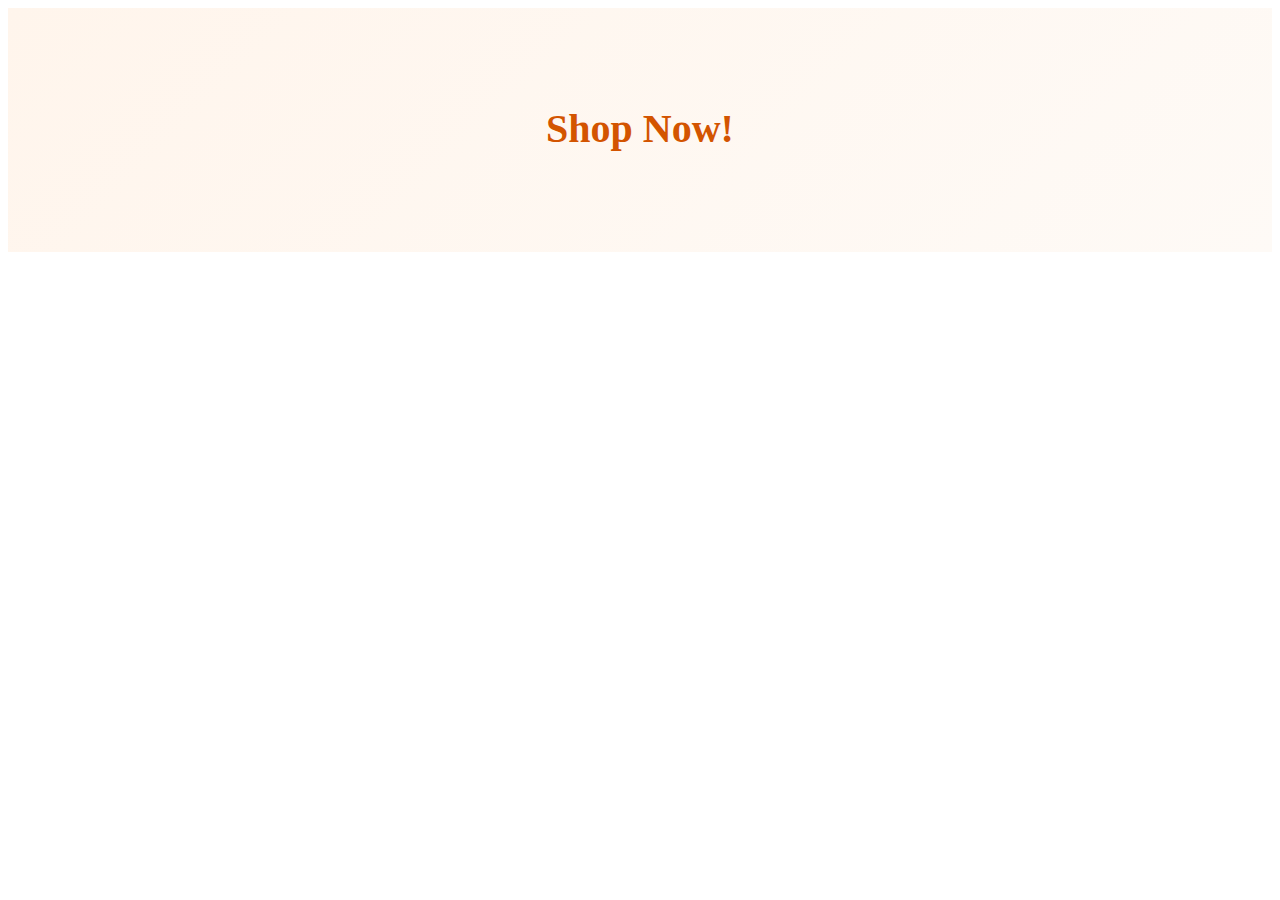
<file: gallery-gifts.html>
<!DOCTYPE html>
<html lang="en">
<head>
    <meta charset="UTF-8">
    <meta name="viewport" content="width=device-width, initial-scale=1.0">
    <title>Product Gallery - Kalasagar</title>
    <link rel="stylesheet" href="style.css">
</head>
<body>

  <section id="product-gallery">
    <div class="container">
        <h1>Shop Now!</h1>
        <div class="product-grid">
        </div>
    </div>
</section>

    

    <script>
        // Example product images
        const productImages = {
            frames: ['images/frames1.jpg','images/frames2.jpg','images/frames3.jpg'],
            albums: ['images/album1.jpg','images/album2.jpg','images/album3.jpg'],
            gifts: ['images/gift1.jpg','images/gift2.jpg','images/gift3.jpg']
        };

        // Get type from query string
        const params = new URLSearchParams(window.location.search);
        const type = params.get('type');
        const galleryTitle = document.getElementById('gallery-title');
        const galleryWrapper = document.getElementById('galleryWrapper');

        galleryTitle.textContent = type ? type.charAt(0).toUpperCase() + type.slice(1) + " Gallery" : "Product Gallery";

        if(type && productImages[type]){
            productImages[type].forEach(src => {
                const img = document.createElement('img');
                img.src = src;
                img.style.width = "300px";
                img.style.margin = "10px";
                img.style.borderRadius = "10px";
                galleryWrapper.appendChild(img);
            });
        } else {
            galleryWrapper.innerHTML = "<p>No images available for this product.</p>";
        }
    </script>

</body>
</html>
</file>
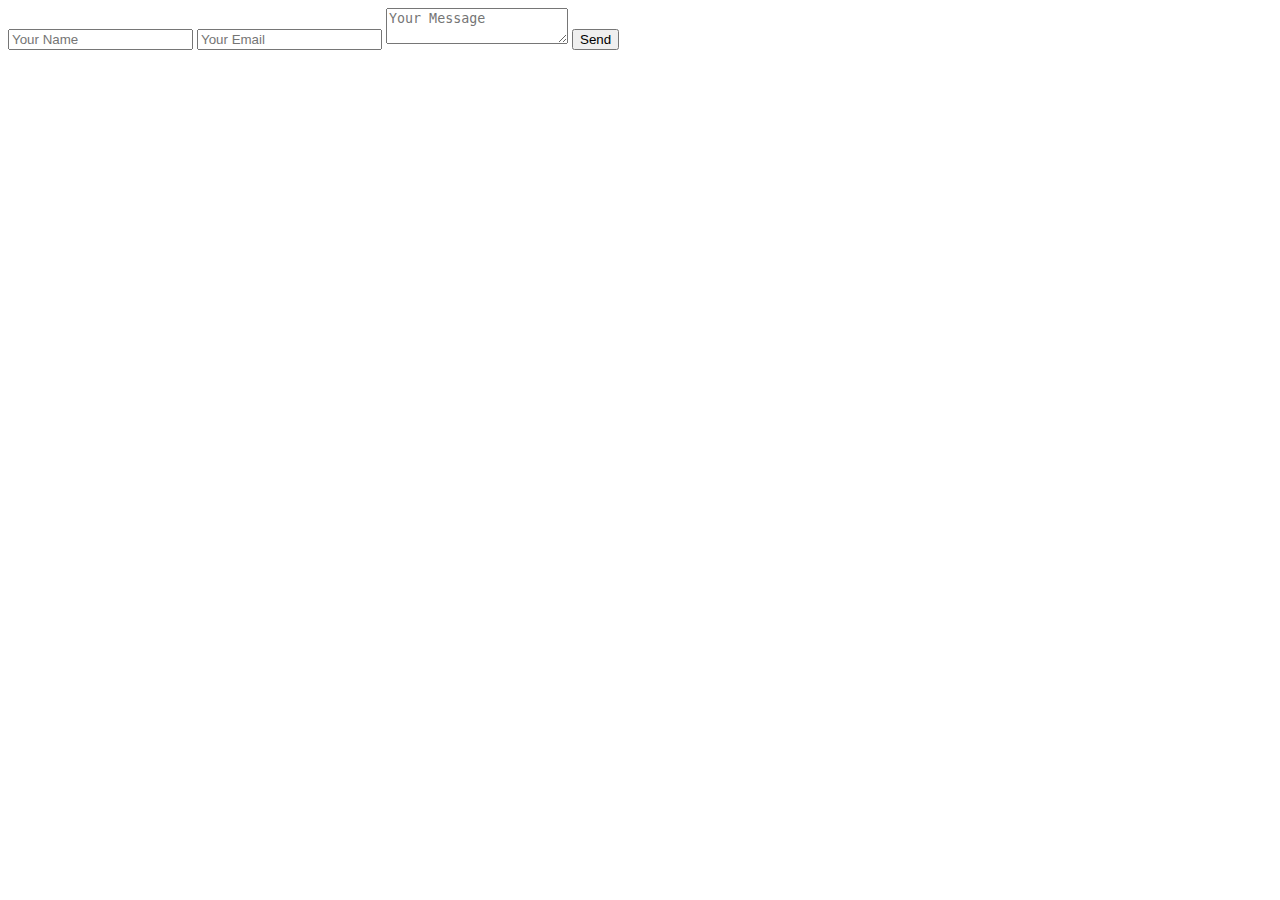
<file: login.html>
<!DOCTYPE html>
<html lang="en">
<head>
    <meta charset="UTF-8">
    <meta name="viewport" content="width=device-width, initial-scale=1.0">
    <title>Login - Kalasagar Photo Studio</title>
    <link rel="stylesheet" href="style.css">
</head>
<body>
<form onsubmit="submitContact(event)">
  <input type="text" id="name" placeholder="Your Name" required>
  <input type="email" id="email" placeholder="Your Email" required>
  <textarea id="message" placeholder="Your Message" required></textarea>
  <button type="submit">Send</button>
</form>

<script>
async function submitContact(e) {
  e.preventDefault();
  const name = document.getElementById("name").value;
  const email = document.getElementById("email").value;
  const message = document.getElementById("message").value;

  const res = await fetch("http://localhost:5000/contact", {
    method: "POST",
    headers: { "Content-Type": "application/json" },
    body: JSON.stringify({ name, email, message }),
  });

  const data = await res.json();
  alert(data.message || data.error);
}
</script>


</body>
</html>
</file>
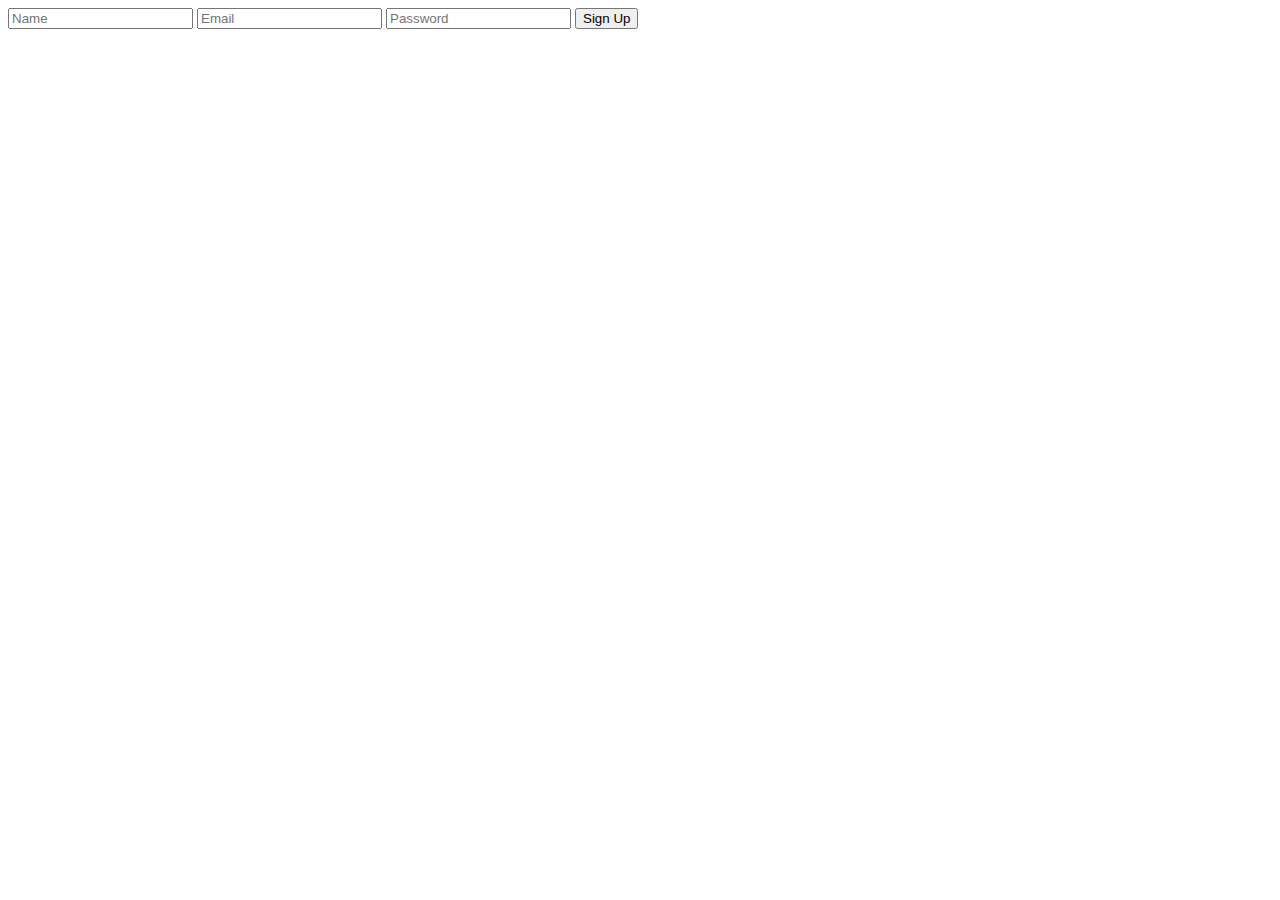
<file: signin.html>
<!DOCTYPE html>
<html lang="en">
<head>
    <meta charset="UTF-8">
    <meta name="viewport" content="width=device-width, initial-scale=1.0">
    <title>Sign Up - Kalasagar Photo Studio</title>
    <link rel="stylesheet" href="style.css">
</head>
<body>
<form onsubmit="signupUser(event)">
  <input type="text" id="name" placeholder="Name" required>
  <input type="email" id="email" placeholder="Email" required>
  <input type="password" id="password" placeholder="Password" required>
  <button type="submit">Sign Up</button>
</form>

<script>
async function signupUser(e) {
  e.preventDefault();
  const name = document.getElementById("name").value;
  const email = document.getElementById("email").value;
  const password = document.getElementById("password").value;

  const res = await fetch("http://localhost:5000/auth/signup", {
    method: "POST",
    headers: { "Content-Type": "application/json" },
    body: JSON.stringify({ name, email, password }),
  });

  const data = await res.json();
  alert(data.message || data.error);
}
</script>


</body>
</html>
</file>
<file: style.css>
/* ---------------- Navigation ---------------- */
#navigation ul {
  list-style: none;
  margin: 0;
  padding: 0;
  display: flex;
  justify-content: center;
  background-color: #222;
}

#navigation li {
  margin: 0;
}

#navigation a {
  display: block;
  padding: 15px 20px;
  color: white;
  text-decoration: none;
  font-weight: 500;
  transition: background 0.3s, color 0.3s;
}

#navigation a:hover {
  background-color: #ff9800;
  color: #222;
}

#navigation a.active {
  background-color: #ff9800;
  color: #222;
}

/* Responsive Nav */
@media (max-width: 600px) {
  #navigation ul {
    flex-direction: column;
  }
  #navigation a {
    text-align: center;
    border-bottom: 1px solid #333;
  }
}

/* ---------------- About Section ---------------- */
#about {
  padding: 70px 20px;
  background: linear-gradient(135deg, #f9f9f9, #fff5ec);
  text-align: center;
  font-family: 'Poppins', sans-serif;
}

.shop-title {
  font-family: 'Great Vibes', cursive;
  font-size: 3rem;
  color: #d35400;
  margin-bottom: 10px;
}

.tagline {
  font-size: 1.1rem;
  color: #666;
  margin-bottom: 50px;
  letter-spacing: 1px;
}

.about-wrapper {
  display: flex;
  flex-wrap: wrap;
  justify-content: center;
  gap: 30px;
}

.about-box {
  background: #fff;
  border-radius: 15px;
  box-shadow: 0 8px 25px rgba(0,0,0,0.1);
  max-width: 450px;
  padding: 25px;
  text-align: left;
  transition: transform 0.3s, box-shadow 0.3s;
}

.about-box:hover {
  transform: translateY(-8px);
  box-shadow: 0 12px 30px rgba(0,0,0,0.15);
}

.about-box img {
  width: 100%;
  border-radius: 12px;
  margin-bottom: 15px;
}

.about-box h3 {
  font-size: 1.6rem;
  color: #333;
  margin-bottom: 10px;
  border-left: 4px solid #d35400;
  padding-left: 10px;
}

.about-box p {
  color: #555;
  line-height: 1.7;
  font-size: 1rem;
}

/* Responsive */
@media (max-width: 768px) {
  .about-wrapper {
    flex-direction: column;
    align-items: center;
  }
  .shop-title {
    font-size: 2.2rem;
  }
}

/* ---------------- Services Section ---------------- */
#services {
  padding: 70px 20px;
  background: linear-gradient(135deg, #fff5ec, #fefaf6);
  text-align: center;
  font-family: 'Poppins', sans-serif;
}

.section-title {
  font-family: 'Great Vibes', cursive;
  font-size: 2.8rem;
  color: #d35400;
  margin-bottom: 10px;
}

.section-subtitle {
  font-size: 1.1rem;
  color: #666;
  margin-bottom: 50px;
  letter-spacing: 1px;
}

.services-wrapper {
  display: flex;
  flex-wrap: wrap;
  justify-content: center;
  gap: 30px;
}

.service-box {
  background: #fff;
  border-radius: 15px;
  box-shadow: 0 8px 25px rgba(0,0,0,0.1);
  max-width: 400px;
  padding: 25px;
  text-align: left;
  transition: transform 0.3s, box-shadow 0.3s;
}

.service-box:hover {
  transform: translateY(-8px);
  box-shadow: 0 12px 30px rgba(0,0,0,0.15);
}

.service-box img {
  width: 100%;
  border-radius: 12px;
  margin-bottom: 15px;
}

.service-box h3 {
  font-size: 1.5rem;
  color: #333;
  margin-bottom: 10px;
  border-left: 4px solid #d35400;
  padding-left: 10px;
}

.service-box p {
  color: #555;
  line-height: 1.7;
  font-size: 1rem;
}

/* Responsive */
@media (max-width: 768px) {
  .services-wrapper {
    flex-direction: column;
    align-items: center;
  }
  .section-title {
    font-size: 2.2rem;
  }
}

/* ---------------- Gallery Modal ---------------- */
.gallery-modal {
  display: none;
  position: fixed;
  z-index: 1000;
  left: 0;
  top: 0;
  width: 100%;
  height: 100%;
  overflow: auto;
  background-color: rgba(0,0,0,0.9);
}

.gallery-content {
  display: flex;
  flex-wrap: wrap;
  justify-content: center;
  padding: 50px 20px;
  gap: 20px;
}

.gallery-content img {
  max-width: 300px;
  border-radius: 10px;
  cursor: pointer;
  transition: transform 0.3s;
}

.gallery-content img:hover {
  transform: scale(1.05);
}

.close {
  position: absolute;
  top: 20px;
  right: 40px;
  color: white;
  font-size: 40px;
  font-weight: bold;
  cursor: pointer;
  transition: color 0.3s;
}

.close:hover {
  color: #ff9800;
}

/* ---------------- Contact Section ---------------- */
#contact {
  padding: 70px 20px;
  background: linear-gradient(135deg, #fefaf6, #fff5ec);
  text-align: center;
  font-family: 'Poppins', sans-serif;
}

.contact-wrapper {
  display: flex;
  flex-wrap: wrap;
  justify-content: center;
  gap: 40px;
  margin-top: 40px;
}

.contact-info {
  max-width: 400px;
  text-align: left;
}

.contact-info h3 {
  font-size: 1.8rem;
  color: #d35400;
  margin-bottom: 15px;
}

.contact-info p {
  font-size: 1rem;
  color: #555;
  line-height: 1.6;
}

.contact-form {
  max-width: 450px;
  width: 100%;
}

.contact-form input,
.contact-form textarea {
  width: 100%;
  padding: 15px;
  margin-bottom: 15px;
  border: 1px solid #ddd;
  border-radius: 10px;
  font-size: 1rem;
}

.contact-form button {
  background-color: #d35400;
  color: #fff;
  padding: 15px 25px;
  border: none;
  border-radius: 10px;
  font-size: 1rem;
  cursor: pointer;
  transition: background 0.3s;
}

.contact-form button:hover {
  background-color: #ff9800;
}

/* Responsive */
@media (max-width: 768px) {
  .contact-wrapper {
    flex-direction: column;
    align-items: center;
  }
  .contact-info, .contact-form {
    max-width: 100%;
    text-align: center;
  }
}

/* ---------------- Product Gallery ---------------- */
#product-gallery {
  padding: 70px 20px;
  background: linear-gradient(135deg, #fff5ec, #fefaf6);
  text-align: center;
}

#product-gallery h1 {
  font-family: 'Great Vibes', cursive;
  font-size: 2.5rem;
  color: #d35400;
  margin-bottom: 30px;
}

.product-grid {
  display: grid;
  grid-template-columns: repeat(3, 1fr);
  gap: 25px;
  margin-top: 30px;
}

.product-card {
  background-color: #fff;
  border-radius: 15px;
  box-shadow: 0 8px 25px rgba(0,0,0,0.1);
  text-align: center;
  padding: 15px;
  transition: transform 0.3s, box-shadow 0.3s;
}

.product-card img {
  width: 100%;
  height: 200px;
  object-fit: cover;
  border-radius: 12px;
  margin-bottom: 10px;
  transition: transform 0.3s, box-shadow 0.3s;
}

.product-card h3 {
  font-size: 1.1rem;
  margin-bottom: 5px;
}

.product-card p {
  font-weight: 600;
  color: #d35400;
  margin-bottom: 10px;
}

.product-card button {
  padding: 10px 15px;
  border: none;
  border-radius: 10px;
  background-color: #d35400;
  color: #fff;
  cursor: pointer;
  transition: background 0.3s, transform 0.3s;
}

.product-card:hover img {
  transform: scale(1.05);
}

.product-card:hover button {
  background-color: #ff9800;
  transform: translateY(-2px);
}

/* Responsive */
@media (max-width: 992px) {
  .product-grid {
    grid-template-columns: repeat(2, 1fr);
  }
}
@media (max-width: 600px) {
  .product-grid {
    grid-template-columns: 1fr;
  }
}
.product-list {
  display: flex;              /* row layout */
  justify-content: center;    /* center items horizontally */
  gap: 20px;                  /* space between items */
  padding: 20px;
  flex-wrap: wrap;            /* allows wrapping if screen is small */
}

.product-item {
  text-align: center;
  width: 250px;               /* fixed width for consistency */
  background: #fff;
  padding: 15px;
  border-radius: 12px;
  box-shadow: 0 4px 15px rgba(0,0,0,0.1);
  text-decoration: none;
  transition: transform 0.3s, box-shadow 0.3s;
}

.product-item img {
  width: 100%;
  height: 200px;              /* fixed height */
  object-fit: cover;          /* crop to fit without distortion */
  border-radius: 10px;
  margin-bottom: 10px;
}

.product-item p {
  font-size: 1.1rem;
  color: #333;
  font-weight: 600;
}

.product-item:hover {
  transform: translateY(-5px);
  box-shadow: 0 8px 20px rgba(0,0,0,0.15);
}
</file>
